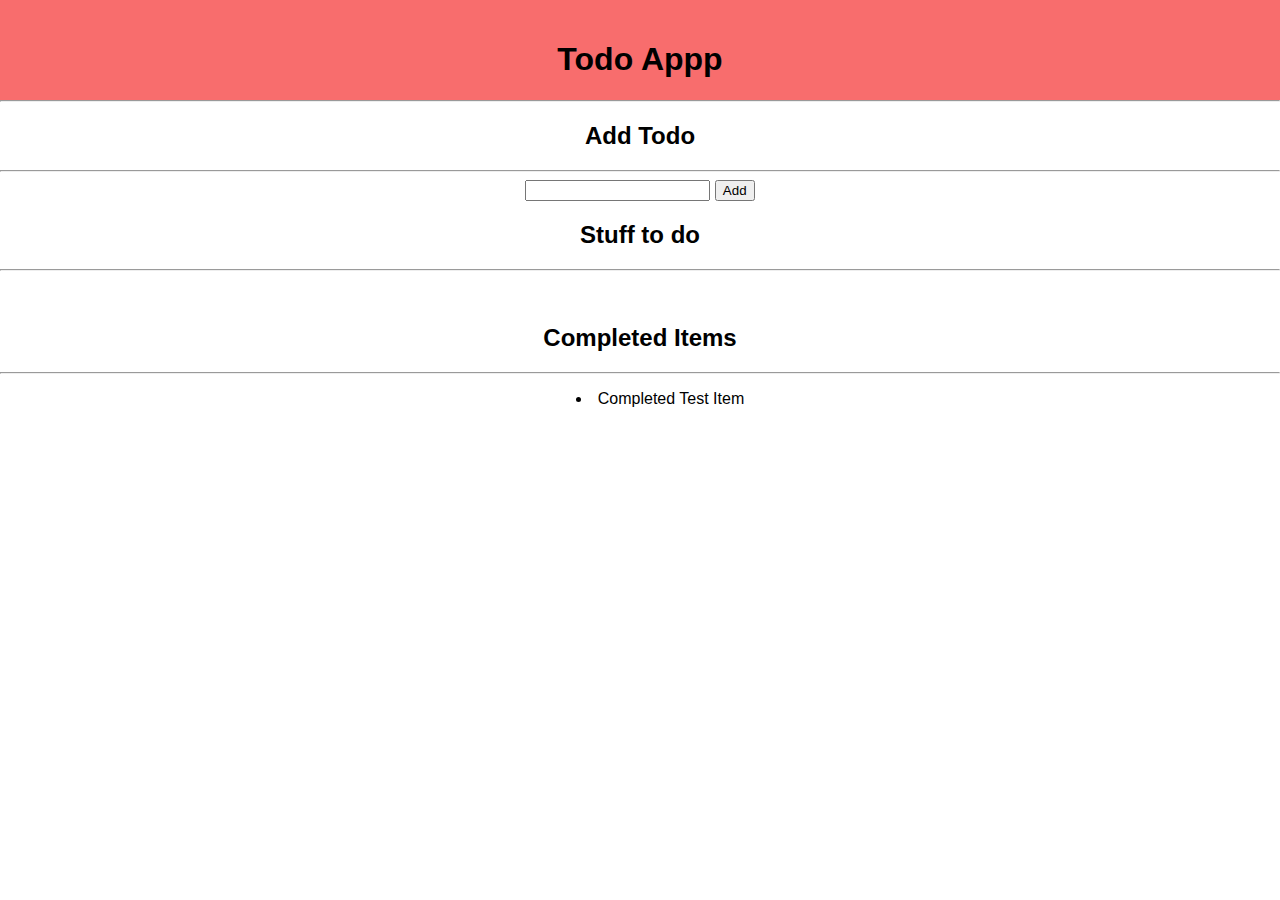
<file: main.html>
<!DOCTYPE html>
<html lang="en">
<head>
    <meta charset="UTF-8">
    <meta http-equiv="X-UA-Compatible" content="IE=edge">
    <meta name="viewport" content="width=device-width, initial-scale=1.0">
    <title>Todo</title>
    <link rel="stylesheet" href="main.css">
    <script src="main.js"></script>
</head>
<body>
    <div class="top">
        <h1>Todo Appp</h1>
        <hr id="main-line">
    </div>
    <div class="addtodo">
        <h2>Add Todo</h2>
        <hr>
        <form>
            <input type="text" id="add-box">
            <button id="add-btn" onclick="addTask(); return false;" >Add</button>
        </form>
    </div>
    <div>
        <h2>Stuff to do</h2>
        <hr>
    </div>
    <div class="list">
        <ul id="tlist">
            
        </ul>
    </div>
    <br>
    <div>
        <h2>Completed Items</h2>
        <hr>
    </div>
    <div class="list">
        <ul id="clist">
            <li>Completed Test Item</li>
        </ul>
    </div>
</body>
</html>
</file>
<file: main.css>
body{
    font-family: Arial, Helvetica, sans-serif;
    margin: 0;
    padding: 0;
    margin-top: 0;
    text-align: center;
}

ul{
    list-style-position: inside;
}

.top{
    background: rgb(248, 109, 109);
    padding-top: 20px;
    margin: 0;
}

.addto{
    text-align: left;
}

input[type=checkbox]{
    padding-right: 2em;
}
input[type=checkbox]:checked +label.strikethrough{
    text-decoration: line-through;
    opacity: 50%;
}
.tlist{
    text-align: left;
}
</file>
